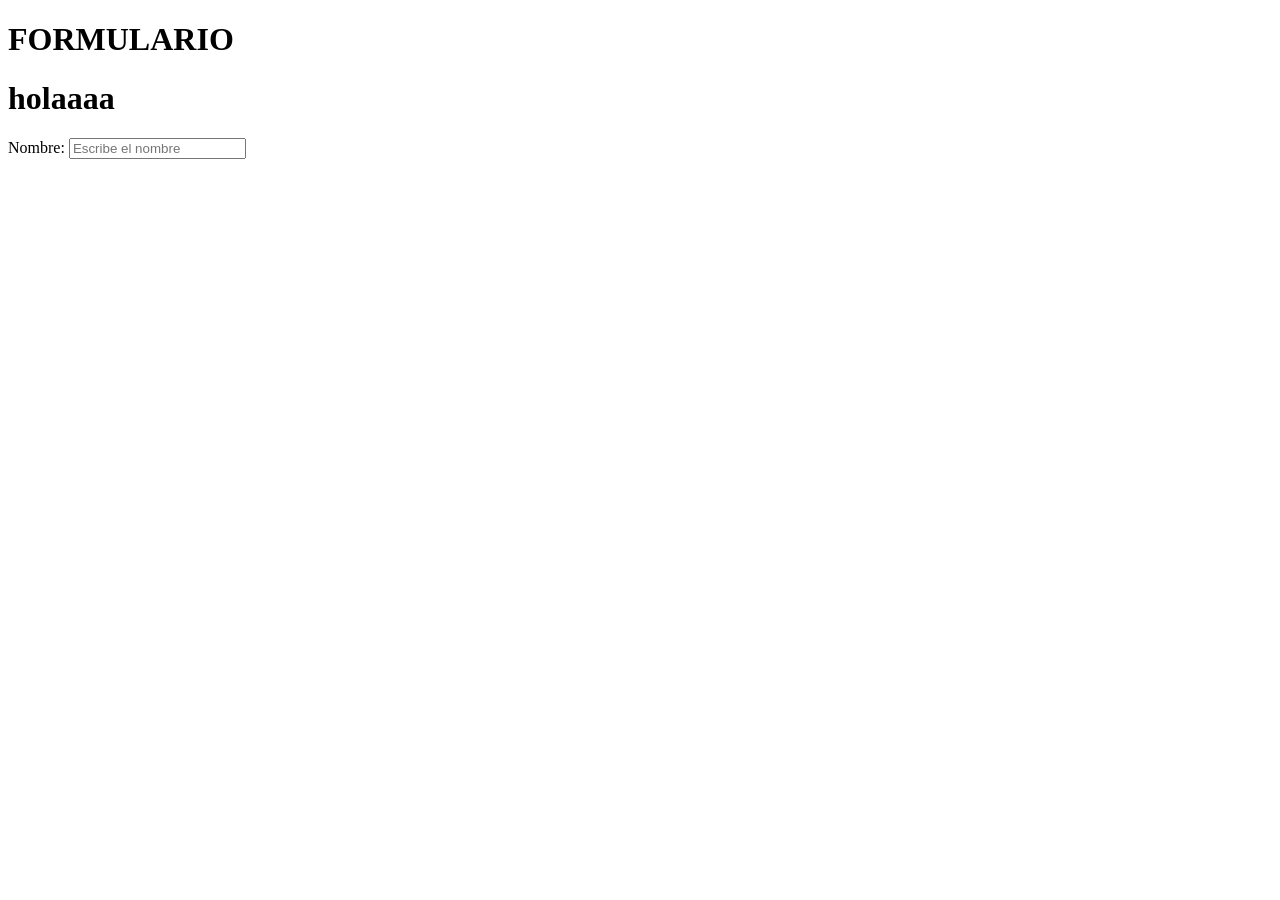
<file: LovitBoutique/src/main/resources/templates/contacto.html>
<!DOCTYPE html>
<html xmlns:th="http://www.thymeleaf.org"
      xmlns:layout="http://www.ultraq.net.nz/thymeleaf/layout"
      layout:decorate="~{master.html}">
<head>
    <meta charset="utf-8">
    <title>Contacto form</title>
</head>
<body>

<h1>FORMULARIO</h1>

<form th:action="@{''}" th:object="${contacto}" method="post">
<h1>holaaaa</h1>
    <div>
        <label for="nombre">Nombre: </label>
        <input id="nombre" type="text" placeholder="Escribe el nombre" th:field="*{nombre}">
    </div>

</form>


</body>
</html>
</file>
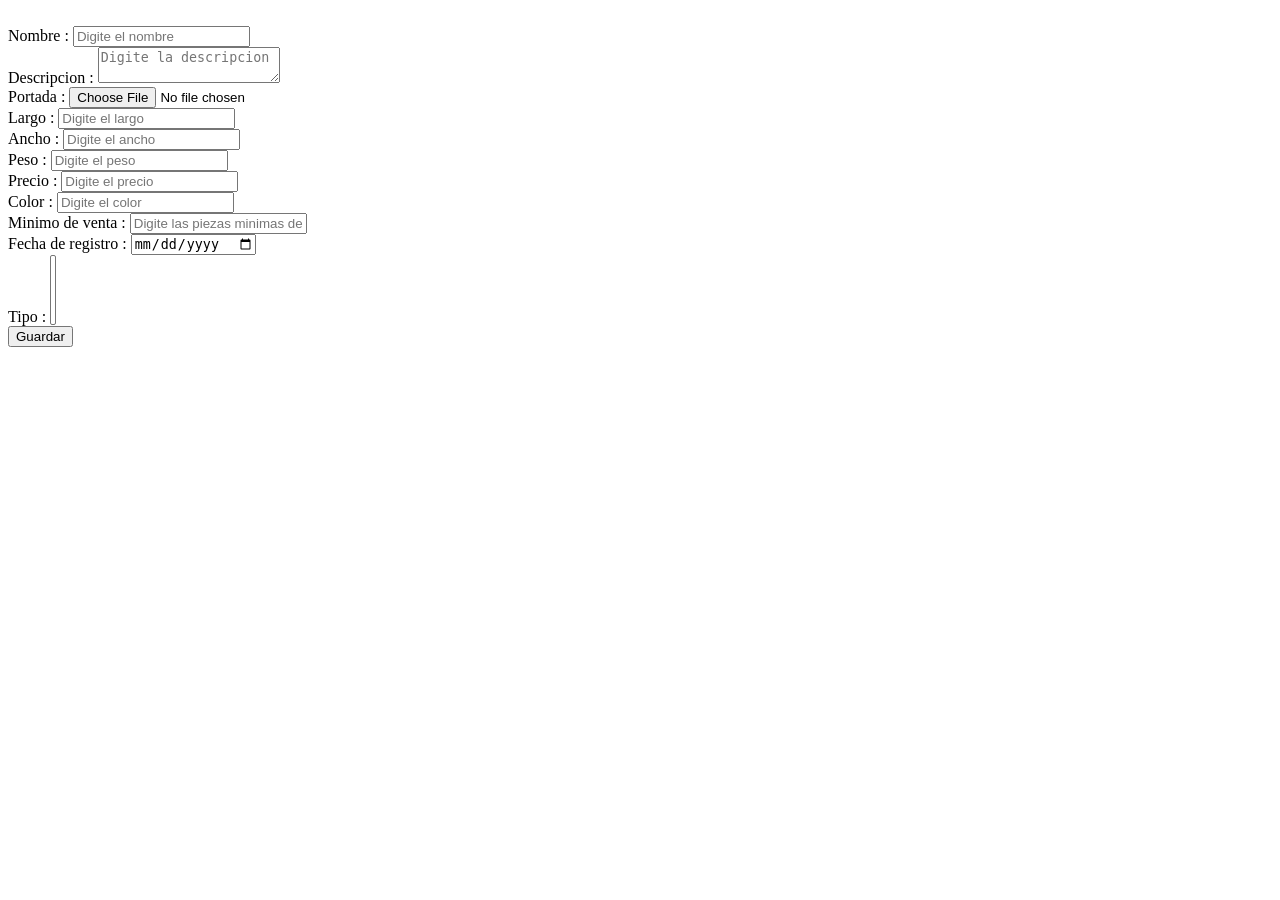
<file: LovitBoutique/src/main/resources/templates/admin/form.html>
<!DOCTYPE html>
<html lang="es"
      xmlns:th="http://www.thymeleaf.org"
      xmlns:layout="http://www.ultraq.net.nz/thymeleaf/layout">
<head>
    <meta charset="utf-8">
</head>
<body>

<div layout:fragment="form">
    <br>
    <form action="" method="post" th:object="${producto}"
          enctype="multipart/form-data">
        <div class="mb-3">
            <label for="titulo" class="form-label">Nombre : </label> <input
                type="text" id="titulo" placeholder="Digite el nombre"
                class="form-control" th:field="*{titulo}">
            <div class="invalid-feedback" th:if="${#fields.hasErrors('titulo')}"
                 th:errors="*{titulo}"></div>
        </div>

        <div class="mb-3">
            <label for="descripcion" class="form-label">Descripcion : </label> <textarea
                id="descripcion" placeholder="Digite la descripcion"
                class="form-control" th:field="*{descripcion}"></textarea>
            <div class="invalid-feedback" th:if="${#fields.hasErrors('descripcion')}"
                 th:errors="*{descripcion}"></div>
        </div>

        <div class="mb-3">
            <label for="portada" class="form-label">Portada : </label> <input
                type="file" name="portada" id="portada" class="form-control"
                th:field="*{portada}">
            <div class="invalid-feedback"
                 th:if="${#fields.hasErrors('portada')}" th:errors="*{portada}"></div>
        </div>

        <div class="mb-3">
            <label for="largo" class="form-label">Largo : </label> <input
                type="number" id="largo" placeholder="Digite el largo"
                class="form-control" th:field="*{largo}">
            <div class="invalid-feedback" th:if="${#fields.hasErrors('largo')}"
                 th:errors="*{largo}"></div>
        </div>

        <div class="mb-3">
            <label for="ancho" class="form-label">Ancho : </label> <input
                type="number" id="ancho" placeholder="Digite el ancho"
                class="form-control" th:field="*{ancho}">
            <div class="invalid-feedback" th:if="${#fields.hasErrors('ancho')}"
                 th:errors="*{ancho}"></div>
        </div>

        <div class="mb-3">
            <label for="peso" class="form-label">Peso : </label> <input
                type="number" id="peso" placeholder="Digite el peso"
                class="form-control" th:field="*{peso}">
            <div class="invalid-feedback" th:if="${#fields.hasErrors('peso')}"
                 th:errors="*{peso}"></div>
        </div>

        <div class="mb-3">
            <label for="precio" class="form-label">Precio : </label> <input
                type="number" id="precio" placeholder="Digite el precio"
                class="form-control" th:field="*{precio}">
            <div class="invalid-feedback" th:if="${#fields.hasErrors('precio')}"
                 th:errors="*{precio}"></div>
        </div>

        <div class="mb-3">
            <label for="color" class="form-label">Color : </label> <input
                type="text" id="color" placeholder="Digite el color"
                class="form-control" th:field="*{color}">
            <div class="invalid-feedback" th:if="${#fields.hasErrors('color')}"
                 th:errors="*{color}"></div>
        </div>

        <div class="mb-3">
            <label for="minimoVenta" class="form-label">Minimo de venta : </label> <input
                type="text" id="minimoVenta" placeholder="Digite las piezas minimas de venta"
                class="form-control" th:field="*{minimoVenta}">
            <div class="invalid-feedback" th:if="${#fields.hasErrors('minimoVenta')}"
                 th:errors="*{minimoVenta}"></div>
        </div>

        <div class="mb-3">
            <label for="fechaRegistro" class="form-label">Fecha de
                registro : </label> <input type="date" id="fechaRegistro"
                                           placeholder="Digite la fecha de registro" class="form-control"
                                           th:field="*{fechaRegistro}">
            <div class="invalid-feedback"
                 th:if="${#fields.hasErrors('fechaRegistro')}"
                 th:errors="*{fechaRegistro}"></div>
        </div>

        <div class="mb-3">
            <label for="tipos" class="form-label">Tipo : </label> <select
                id="tipos" class="form-control" th:field="*{tipos}" multiple>
            <option th:each="tipo : ${tipos}" th:value="${tipo.id}"
                    th:text="${tipo.titulo}"></option>
        </select>
            <div class="invalid-feedback"
                 th:if="${#fields.hasErrors('tipos')}" th:errors="*{tipos}"></div>
        </div>

        <div class="text-end">
            <button type="submit" class="btn btn-primary">Guardar</button>
        </div>

    </form>

</div>
</body>
</html>
</file>
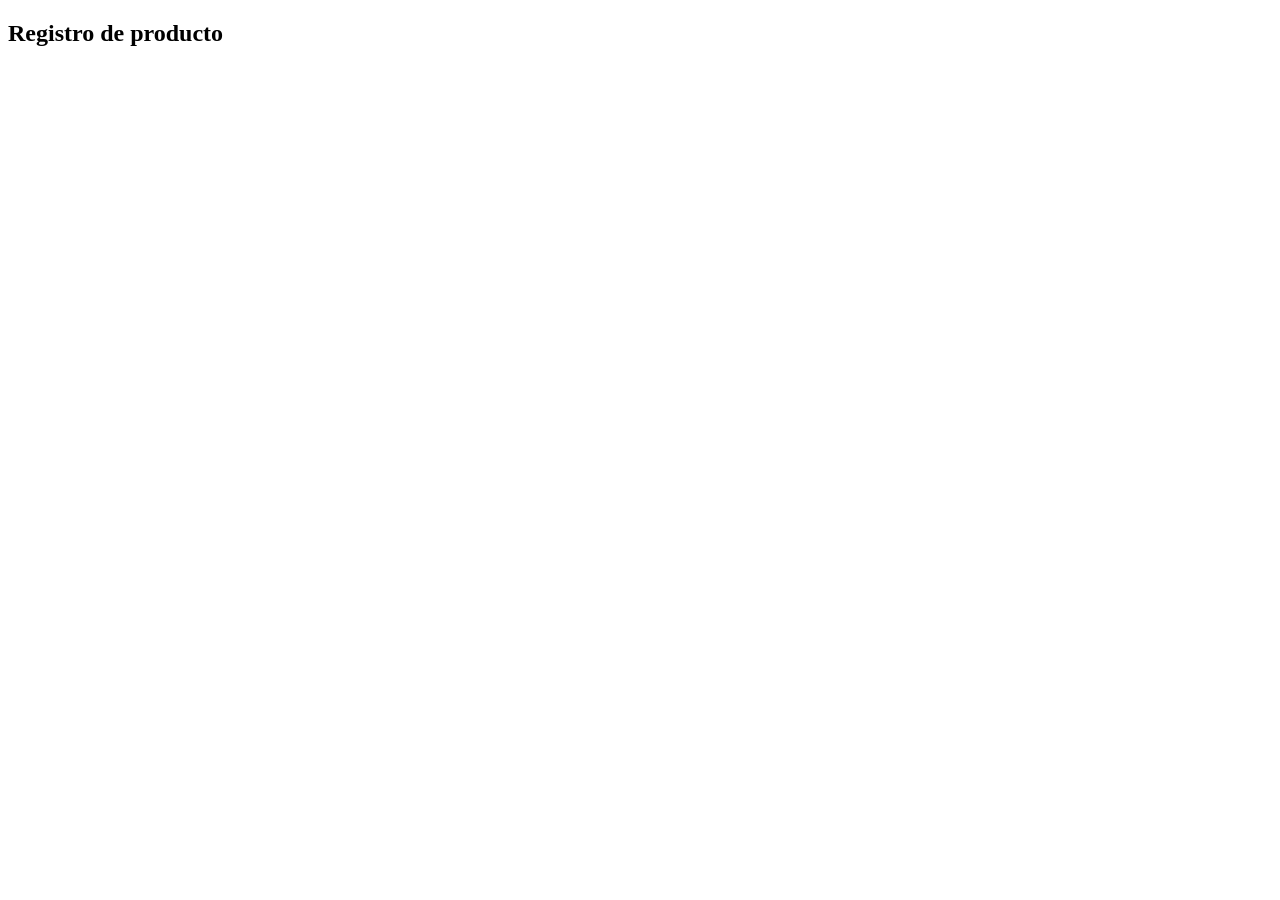
<file: LovitBoutique/src/main/resources/templates/admin/nuevo-producto.html>
<!DOCTYPE html>
<html lang="es"
      xmlns:th="http://www.thymeleaf.org"
      xmlns:layout="http://www.ultraq.net.nz/thymeleaf/layout"
      layout:decorate="~{master.html}">
<head>
    <meta charset="utf-8">
    <title>Registro de productos</title>
</head>
<body>

<div layout:fragment="content">
    <h2>Registro de producto</h2>
    <br>
    <div th:insert="admin/form :: form">
    </div>
</div>
</body>
</html>
</file>
